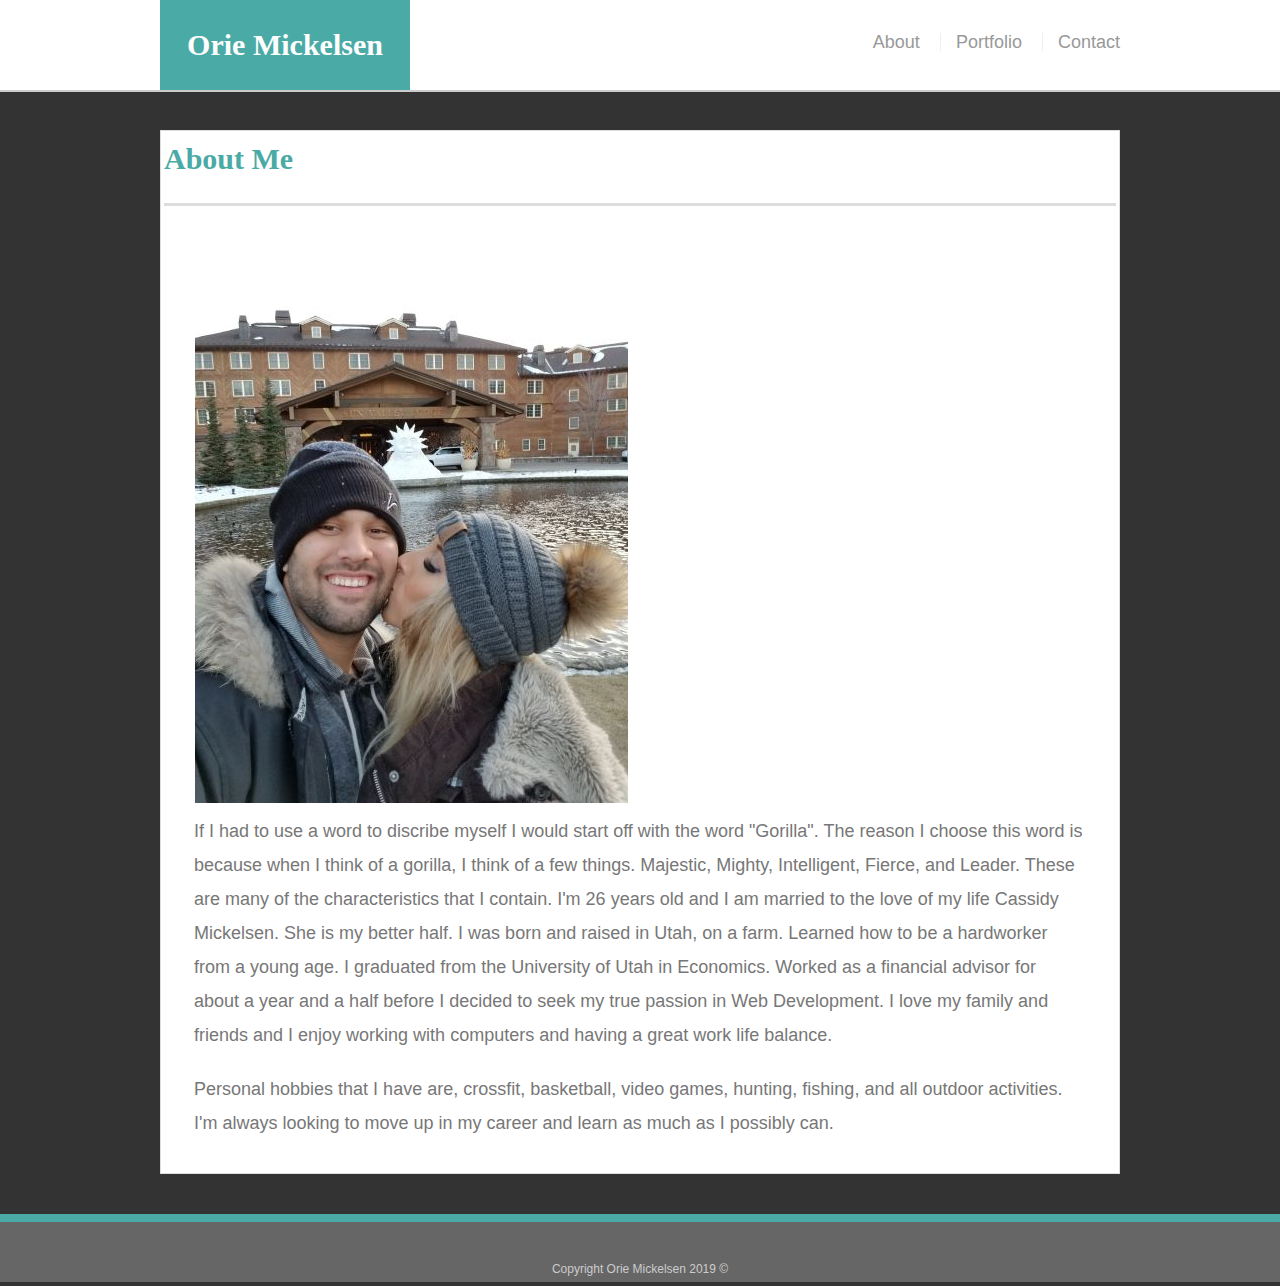
<file: index.html>
<!DOCTYPE html>
<html lang="en">
  <head>
      <meta charset="UTF-8">
      <meta name="viewport" content="width=device-width, initial-scale=1.0">
      <meta http-equiv="X-UA-Compatible" content="ie=edge">
      <link rel="stylesheet" href="./reset.css">
      <link rel="stylesheet" type="text/css" href="assets/css/style.css">
      <title> About | Orie Mickelsen </title>
  </head>
<body>
    <header id="masthead">
      <div class="container"> 
        <a href="index.html" id="logo">Orie Mickelsen</a>
        <nav>
          <a href="./index.html">About </a>
          <a href="./portfolio.html">Portfolio </a>
          <a href="./contact.html">Contact</a>
        </nav>
      </div>
    </header>
<main>

  
<div id="main-container" class="container"><!--Container for page-->
    <section class="main-section"><!--Holds page content-->
      <h1>About Me</h1>

      <img class="img" src="./assets/images/orie and cassidy sunvalley.jpg" alt="Portrait picture of Orie and Cassidy" style="padding-left: 31px;
      ">
    
      <p style="
      padding-left: 30px;
      padding-right: 30px;
      padding-bottom: 0px;
      border-bottom-width: 0px;">
        If I had to use a word to discribe myself I would start off with the word <strong>"Gorilla"</strong>. The reason I choose this word is because when I think of a gorilla, I think of a few things. Majestic, Mighty, Intelligent, Fierce, and Leader. 
        These are many of the characteristics that I contain. I'm 26 years old and I am married to the love of my life Cassidy Mickelsen. She is my better half. I was born and raised in Utah, on a farm. Learned how to be a hardworker from a young age. I graduated from the University of Utah in Economics. Worked as a financial advisor for about a year and a half before I decided to seek my true passion in Web Development. 
        I love my family and friends and I enjoy working with computers and having a great work life balance.
      </p>  
      <p style="
      padding-left: 30px;
      padding-right: 30px;
      padding-bottom: 30px;
  ">
        Personal hobbies that I have are, crossfit, basketball, video games, hunting, fishing, and all outdoor activities. I'm always looking to move up in my career and learn as much as I possibly can.
      </p>
    </section>
  </div>
  <footer>
      <div class="container">
      Copyright Orie Mickelsen 2019 &copy;
      </div>
    </footer>
</div>
</main>
</body>
</html>
</file>
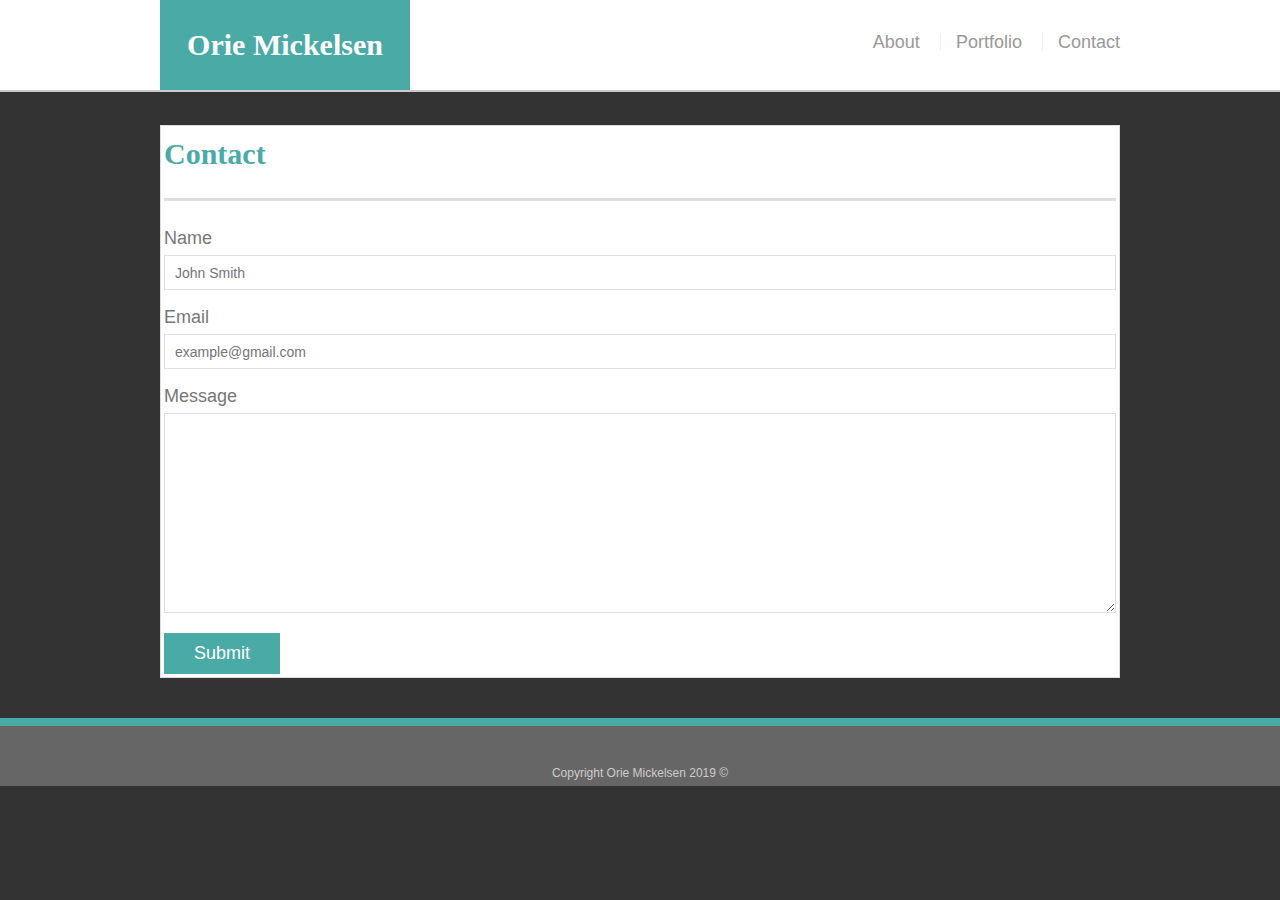
<file: contact.html>
<!DOCTYPE html>
<html lang="en">
  <head>
      <meta charset="UTF-8">
      <meta name="viewport" content="width=device-width, initial-scale=1.0">
      <meta http-equiv="X-UA-Compatible" content="ie=edge">
      <link rel="stylesheet" href="reset.css">
      <link rel="stylesheet" type="text/css" href="assets/css/style.css">
      <title>Basic-Portfolio</title>
  </head>
<body>
    <header id="masthead">
        <div class="container"> 
          <a href="./index.html" id="logo">Orie Mickelsen</a>
          <nav>
            <a href="./index.html">About </a>
            <a href="./portfolio.html">Portfolio </a>
            <a href="./contact.html">Contact</a>
          </nav>
        </div>
      </header>

  <div id="main-continer" class="container"> <!--Container for page-->
    <section class="main-section" style="margin-top: 125px;"> <!--Holds page content-->
      <h1>Contact</h1>

      <form id="contact-form">
        <ul>
          <li>
            <label for="name">Name</label>
            <input type="text" name="name" placeholder="John Smith" required="required">
          </li>
          <li>
            <label for="email">Email</label>
            <input type="email" id="email" name="email" placeholder="example@gmail.com" required="required">
          </li>
          <li>
            <label for="message">Message</label>
            <textarea id="message" name="message" required="required">
            </textarea>
          </li>
          
        </ul> 
        <input type="submit">
      </form>

    </section>

  </div>
    <footer>
        <div class="container">
        Copyright Orie Mickelsen 2019 &copy;
        </div>
    </footer>
</body>

</html>
</file>
<file: assets/css/style.css>
/*id = # (HIGH priority - style a single element, renders once)*/
/*class = . (LOW priority - style as many times as you like*/
body {
    font-family: Arial, "Helvetica Neue", Helvetica, sans-serif;
    font-size: 18px;
    line-height: 34px;
    color: #777777;
    background:#333;
  }
  
  * {
    box-sizing: border-box;
  }
  
/* general */

.container {
    width: 100%;
    max-width: 960px;
    margin: 0 auto;
    clear: both;
  }

  h1,
  h2,
  h3,
  p {
    margin-bottom: 20px;
  }
  
  p:last-child {
    margin-bottom: 0;
  }
  
  h1,
  h2,
  h3 {
    font-family: Georgia, Times, "Times New Roman", serif;
    font-weight: 700;
    color: #4aaaa5;
  }
  
  h1 {
    padding-bottom: 20px;
    font-size: 30px;
    line-height: 49px;
    border-bottom: 3px solid #dddddd;
  }
  
  h2,
  h3 {
    font-size: 22px;
  }


/* Header */

#masthead {
    position: fixed;
    z-index: 99;
    width: 100%;
    margin: 0 0 30px;
    color: #ffffff;
    background: #ffffff;
    border-bottom: 2px solid #cccccc;
  }

#logo {
    float: left;
    width: 250px;
    height: 90px;
    font-family: Georgia, Times, "Times New Roman", serif;
    font-size: 30px;
    font-weight: 700;
    line-height: 90px;
    color: #ffffff;
    text-align: center;
    text-decoration: none;
    background: #4aaaa5;

}
nav {
    float: right;
    margin-top: 25px;
  }
  
  nav a {
    display: inline-block;
    padding-left: 15px;
    margin-left: 15px;
    line-height: 18px;
    color: #999;
    text-decoration: none;
    border-left: 1px solid #efefef;
  }
  
  nav a:first-child {
    border-left: 0 none;
  }

/* FOOTER */

footer {
    position: sticky;
    padding: 30px 0;
    clear: both;
    font-size: 12px;
    color: #ffffff;
    color: #cccccc;
    text-align: center;
    background: #666666;
    border-top: 8px solid #4aaaa5;
    height: 50px;
    
  }
  
  h3, h2 {
    padding-bottom: 20px;
    margin-bottom: 15px;
    line-height: 22px;
    border-bottom: 2px solid #eeeeee;
  }
  
/* The "MAIN" Attraction! */

#main-container {
    padding-top: 130px;
    min-height: calc(100vh - 70px);
}

.main-section {
    float: left;
    width: 100%;
    max-width: 960px;
    padding: 3px;
    margin: 0 0 40px;
    background: #ffffff;
    border: 1px solid #dddddd;
}

/* PORTFOLIO PAGE */

.work {
    position: relative;
    float: left;
    width: 274px;
    margin: 20px 0 25px;
    overflow: auto;
  }
  
  .work:nth-child(even) {
    margin-right: 405px;
  }
  
  .work img {
    width: 100%;
    border: 0 none;
    opacity: 0.8;
  }
  
  .work h3 {
    position: absolute;
    bottom: 20px;
    width: 100%;
    padding: 15px;
    margin-bottom: 0;
    font-weight: 300;
    line-height: 30px;
    color: #ffffff;
    text-align: center;
    background: #4aaaa5;
    border-bottom: 0;
  }
  
  .auth-image {
    float: left;
    width: 200px;
    height: auto;
    margin-top: 10px;
    margin-right: 25px;
  }
  
/* CONTACT PAGE */

#contact-form ul {
    margin-bottom: 20px;
  }
  
  #contact-form li {
    margin-bottom: 10px;
    list-style: none;
  }
  
  label,
  input[type=text],
  input[type=email],
  textarea {
    display: block;
    width: 100%;
  }
  
  input[type=text],
  input[type=email],
  textarea {
    height: 35px;
    padding: 0 10px;
    font-size: 14px;
    border: 1px solid #dddddd;
  }
  
  textarea {
    height: 200px;
  }
  
  input[type=submit] {
    padding: 10px 30px;
    font-size: 18px;
    color: #ffffff;
    cursor: pointer;
    background: #4aaaa5;
    border: 0 none;
  }
  /* media queries */


@media screen and (min-width: 768px) {
    main, body, .nav, .bio, .container
     {
        width: 100%;
    }
}

@media screen and (min-width: 992px) {
    main, body, .nav, .bio, .container
    {
        width: 100%;
    }
}
</file>
